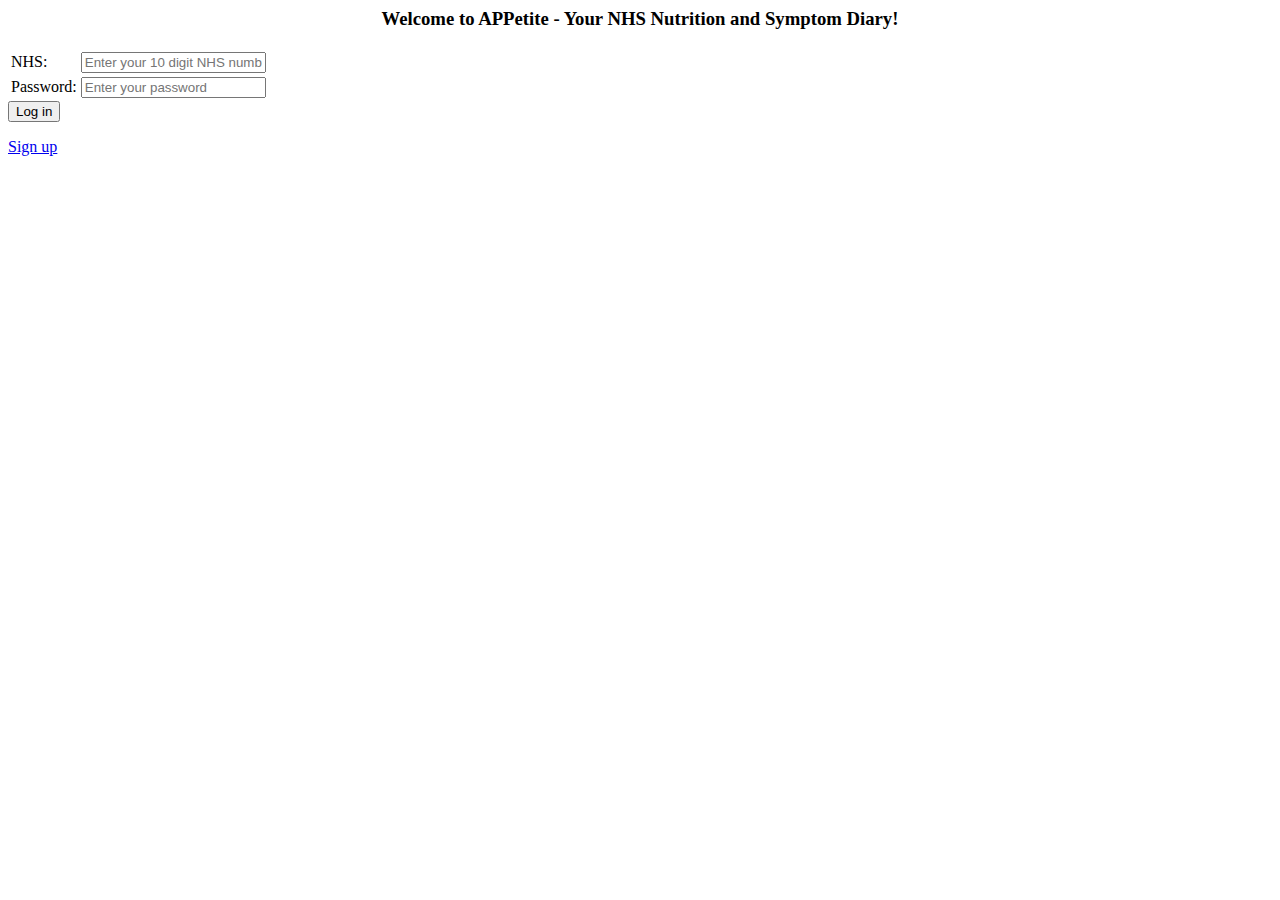
<file: app/components/login/loginView.html>
<html>
    <body>
<div navbar-widget></div>
    <div class="container">
        <div panel panel-default>

        <h3 class="form-signin-heading greeding" style="text-align: center;">Welcome to APPetite - Your NHS Nutrition and Symptom Diary!</h3>
            <div class="panel-default">
                <form ng-submit="ctrl.submit()" name="loginForm">	
                    <div class="panel panel-default element-margin">
                            <div class="panel-body tab-panel">

                                <table class="login-table">
                                    <tr>

                                        <td align="left"><label>NHS:</label></td>
                                        <td><input ng-model="ctrl.user.nhsnumber" name ="nhsno" class="form-control" type="text" placeholder="Enter your 10 digit NHS number" required></td>
                                    </tr>
                                    <tr>
                                        <td align="left"><label>Password:</label></td>
                                        <td><input ng-model="ctrl.user.password" name="password" class="form-control" type="password" placeholder="Enter your password" required></td>
                                    </tr>
                                </table>
                            </div>
                        </div>
           
                     <input class="btn btn-lg btn-success btn-block" type = "submit" value = "Log in" ng-disabled="loginForm.$invalid">

                </form>
                </div>
            </div>
         <a id="btn_signup_to_details" class="btn btn-lg btn-primary btn-block btn-signup" href="#register">Sign up</a>	
        </div>
    </body>
</html>
</file>
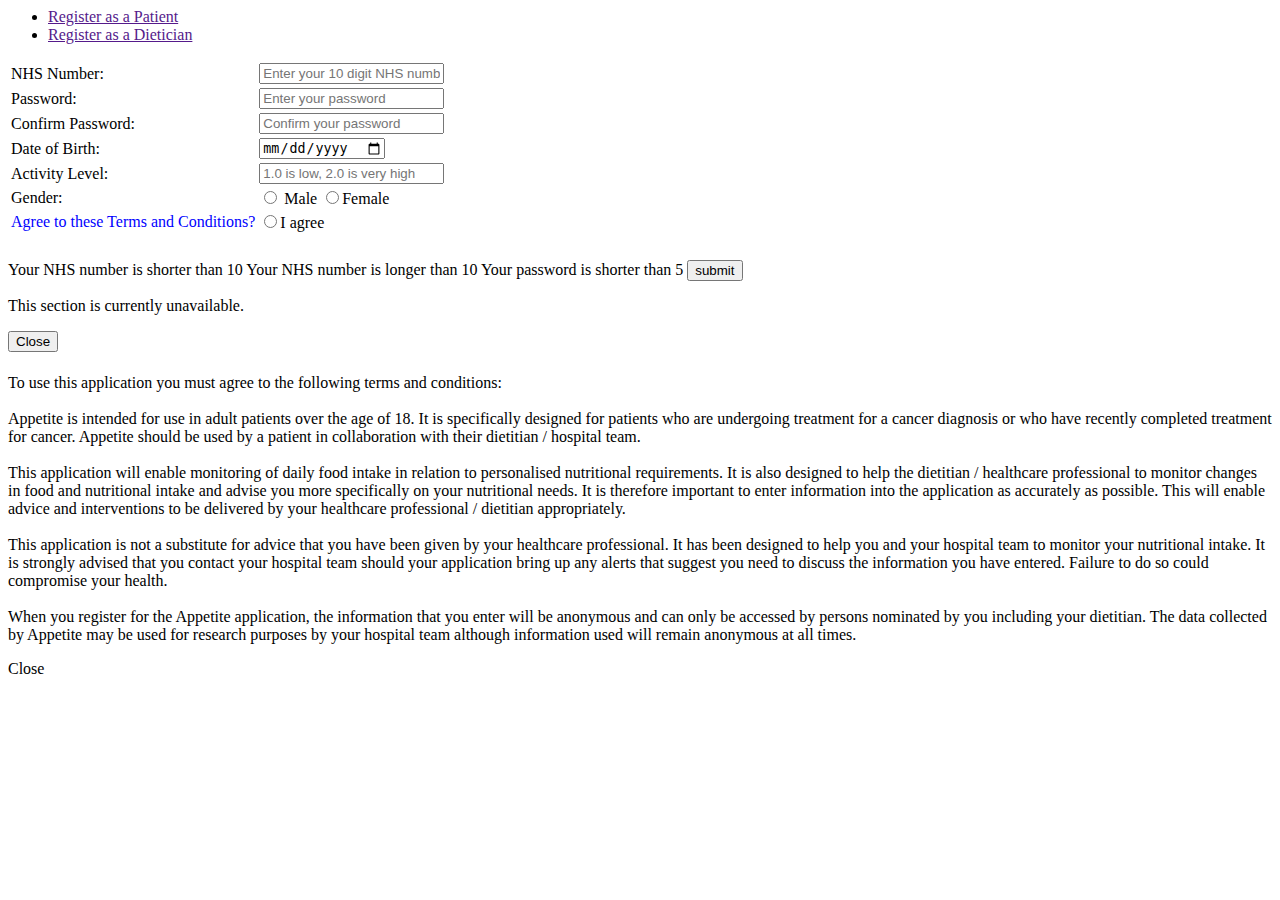
<file: app/components/register/registerView.html>
<html>
	<body>

		<div navbar-widget></div>
		
		
		
    	<div class="container">
    	
      	 <ul class="nav nav-tabs nav-justified" role="tablist" ng-hide="ctrl.isSet('terms')">
            <li role="presentation" ng-class='{"active":ctrl.tab=="patient"}'>
                <a href ng-click="ctrl.setTab('patient')"  role = "tab">Register as a Patient</a>
             </li>    
            <li role="presentation" ng-class='{"active":ctrl.tab=="dietician"}'>
                <a href ng-click="ctrl.setTab('dietician')"  role = "tab">Register as a Dietician</a>
            </li>
        </ul>
                
		
			<div class="tab-content tab-panel">
				<div role="tabpanel" ng-show="ctrl.isSet('patient')" id="patient-pane">
				<form ng-submit="ctrl.submit()" name="registerForm">	
				<div class="panel panel-default element-margin">
						<div class="panel-body tab-panel">

							<table class="register-table">
								<tr>
                                    
									<td align="left"><label>NHS Number:</label></td>
									<td><input ng-model="ctrl.user.nhsnumber" name ="nhsno" class="form-control" type="text" placeholder="Enter your 10 digit NHS number" required ng-minlength="10" ng-maxlength = "10"></td>
									
								</tr>
                                
								<tr>
									<td align="left"><label>Password:</label></td>
									<td><input ng-model="ctrl.user.password" name="password0" class="form-control" type="password" placeholder="Enter your password" required ng-minlength="5"></td>
								</tr>
								<tr>
				                    <td align="left"><label>Confirm Password:</label></td>
									<td><input ng-model="ctrl.user.passwordconfirmation" class="form-control" type="password" placeholder="Confirm your password" required></td>
									
								</tr>
								<tr>
				                    <td align="left"><label>Date of Birth:</label></td>
									<td><input ng-model="ctrl.user.dateofbirth" class="form-control" type="date" placeholder="Enter your date of birth" required></td>
									
								</tr>
				                <tr>
				                    <td align="left"><label>Activity Level:</label></td>
									<td><input ng-model="ctrl.user.activitylevel" class="form-control" type="number" placeholder="1.0 is low, 2.0 is very high" required></td>
									
								</tr>
								<tr>
									<td align="left"><label for="gender">Gender:</label></td>
									<td align="left" required>
                                        <input type="radio" value="male" ng-model="ctrl.user.gender"> Male 
                                        <input type="radio" value="female" ng-model="ctrl.user.gender">Female
                                    </td>
								</tr>
                                <tr>
                                    <td align="left"><label><a style="color:blue" id="TC" ng-click="ctrl.setTab('terms')">Agree to these Terms and Conditions?</a></label></td>
                                    <td align="left">
                                        <input type="radio">I agree
                                    </td>
                                </tr>

							</table> 
		                  <h6></h6>
						</div>
					</div>
                    <span ng-show="registerForm.nhsno.$error.minlength" class="form-control error"> Your NHS number is shorter than 10</span>
                    <span ng-show="registerForm.nhsno.$error.maxlength" class="form-control error"> Your NHS number is longer than 10</span>
                    <span ng-show="registerForm.password0.$error.minlength" class="form-control error"> Your password is shorter than 5</span>
			     <input class="btn btn-lg btn-success btn-block"  type = "submit" value = "submit" ng-disabled="registerForm.$invalid">
                    
			</form>
                    
				</div>			
				<div role="tabpanel" ng-show="ctrl.isSet('dietician')" id="doctor-pane">
                    <form ng-submit="ctrl.submit()" name="dieticianRegisterForm">	
                    <div class="panel panel-default element-margin">
                            <div class="panel-body tab-panel">
                                
                                This section is currently unavailable. 

                                <!--<table class="register-table">
                                    <tr>

                                        <td align="left"><label>Identifying Number:</label></td>
                                        <td><input ng-model="ctrl.user.id" name ="nhsno" class="form-control" type="text" placeholder="Enter your 10 digit NHS number"></td>
                                    </tr>
                                    <tr>
                                        <td align="left"><label>Dietician Registration Password:</label></td>
                                        <td><input ng-model="ctrl.user.dieticianpassword" name="dietpassword" class="form-control" type="password" placeholder="Enter your password" required ng-minlength="5"></td>
                                    </tr>
                                    <tr>
                                        <td align="left"><label>Account Password:</label></td>
                                        <td><input ng-model="ctrl.user.password0" name="password0" class="form-control" type="password" placeholder="Enter your password" required ng-minlength="5"></td>

                                    </tr>
                                    <tr>
                                        <td align="left"><label>Confirm Account Password:</label></td>
                                        <td><input ng-model="ctrl.user.password1" name="password1" class="form-control" type="password" placeholder="Enter your password" required ng-minlength="5"></td>
                                    </tr>
                                      <tr>
                                    <td align="left"><label><a style="color:blue" id="TC" ng-click="ctrl.setTab('terms')">Agree to these Terms and Conditions?</a></label></td>
                                    <td align="left" required>
                                        <input type="radio" value="agreed" ng-model="ctrl.user.agreed">I agree
                                    </td>
                                </tr>    
     

                                </table> -->
                            
                            </div>
                        </div>
           
                     <!--<input class="btn btn-lg btn-success btn-block"  type = "submit" value = "submit" ng-disabled="dieticianRegisterForm.$invalid">-->

                </form>
	</div>
		</div>
			
		</div>
  			<div class="modal-dialog" ng-show="ctrl.isSet('terms')">
    			<div class="modal-content">
      				<div class="modal-header">
        				<button type="button" class="close" data-dismiss="modal">
        					
        					<span class="sr-only">Close</span>
        				</button>
        				<h4 class="modal-title" id="modal-info-title"></h4>
      				</div>
      				<div class="modal-body" id="modal-info-body">
      				<p>
      				To use this application you must agree to the following terms and conditions:<br><br>
      				
Appetite is intended for use in adult patients over the age of 18. It is specifically
designed for patients who are undergoing treatment for a cancer diagnosis or who
have recently completed treatment for cancer. Appetite should be used by a patient
in collaboration with their dietitian / hospital team.<br><br>

This application will enable monitoring of daily food intake in relation to personalised
nutritional requirements. It is also designed to help the dietitian / healthcare
professional to monitor changes in food and nutritional intake and advise you more
specifically on your nutritional needs. It is therefore important to enter information
into the application as accurately as possible. This will enable advice and
interventions to be delivered by your healthcare professional / dietitian appropriately.<br><br>

This application is not a substitute for advice that you have been given by your
healthcare professional. It has been designed to help you and your hospital team to
monitor your nutritional intake. It is strongly advised that you contact your hospital
team should your application bring up any alerts that suggest you need to discuss the
information you have entered. Failure to do so could compromise your health.<br><br>

When you register for the Appetite application, the information that you enter will be
anonymous and can only be accessed by persons nominated by you including your
dietitian. The data collected by Appetite may be used for research purposes by your
hospital team although information used will remain anonymous at all times.</p>
      				</div>
      				<div class="modal-footer" id="modal-info-footer">

                        <a type="button" class="modal-button btn btn-success col-xs-2" ng-click="ctrl.setTab('patient')">Close</a>
      				
      				</div>
    			</div>
  			</div>
  	</body>
<html>
</file>
